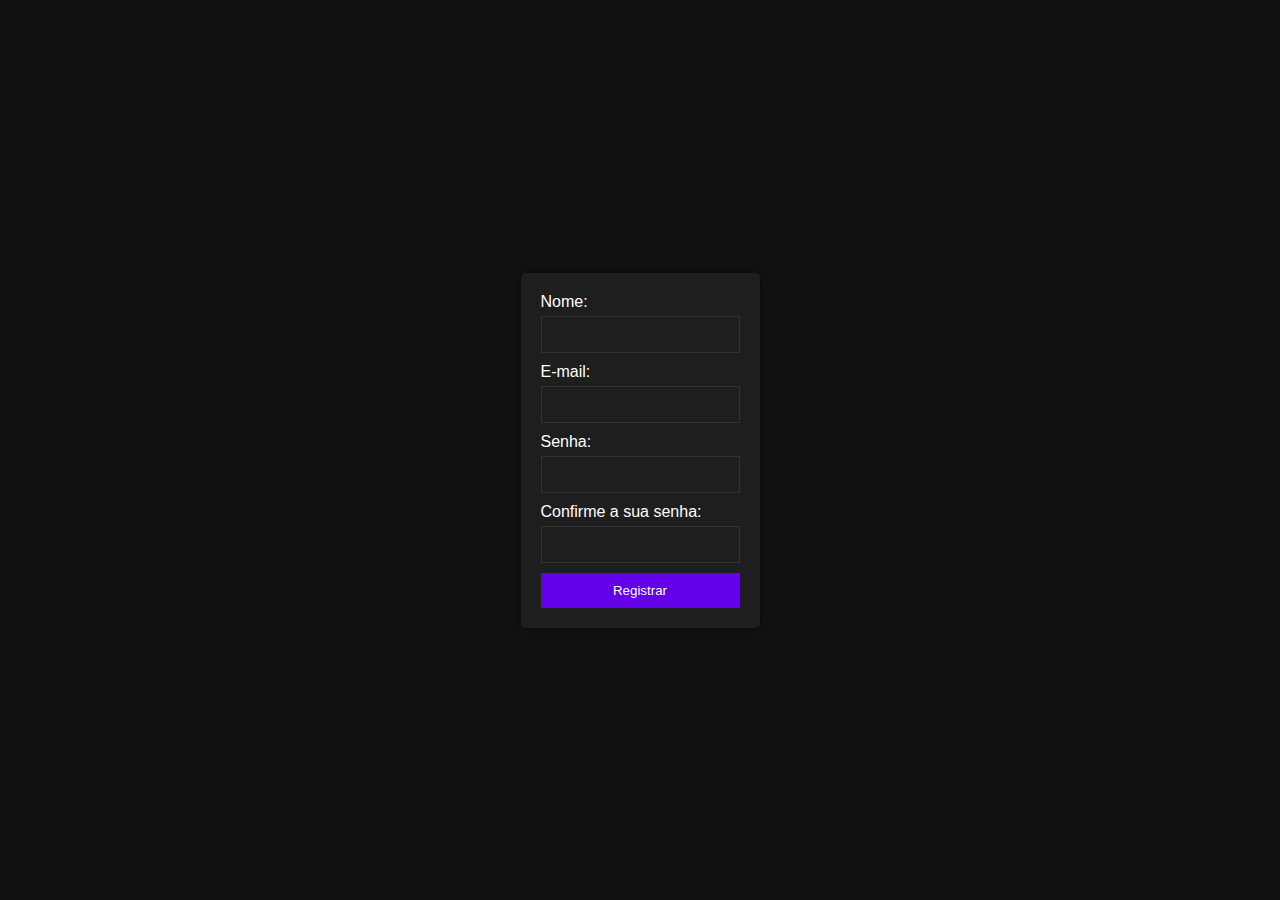
<file: aula10/index.html>
<!DOCTYPE html>
<html lang="pt-br">

<head>
  <meta charset="UTF-8">
  <meta name="viewport" content="width=device-width, initial-scale=1.0">
  <title>Document</title>
  <link rel="stylesheet" href="styles/principal.css">
</head>

<body>
  <div class="container">
    <form id="formularioRegistro">
      <label for="nome">Nome:</label>
      <input type="text" id="nome" name="nome" required>

      <label for="email">E-mail:</label>
      <input type="email" id="email" name="email" required>

      <label for="senha">Senha:</label>
      <input type="password" name="senha" id="senha" required>

      <label for="confirmarSenha">Confirme a sua senha:</label>
      <input type="password" name="confirmarSenha" id="confirmarSenha" required>

      <button type="submit">Registrar</button>
    </form>
  </div>

  <script type="module" src="scripts/principal.js"></script>
</body>

</html>
</file>
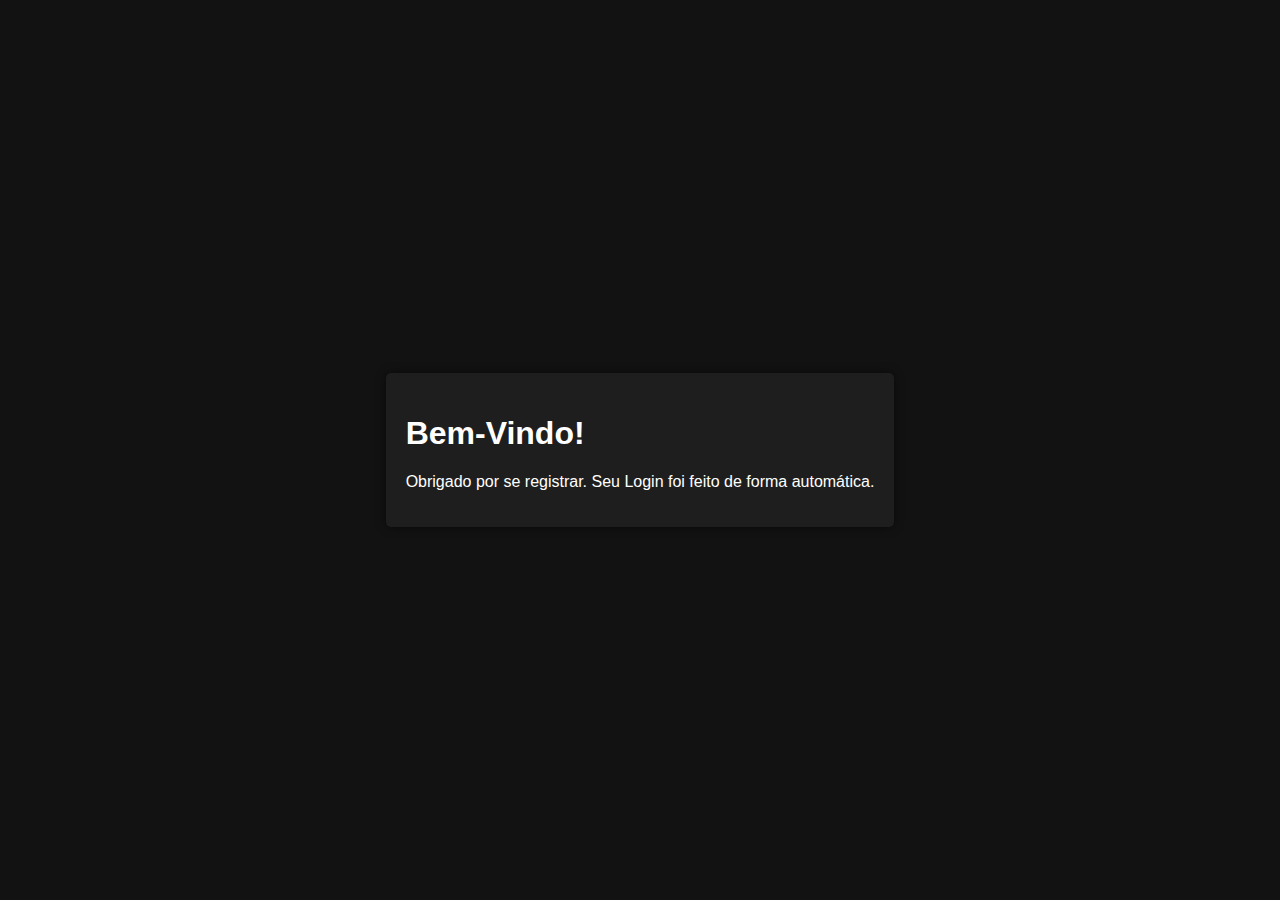
<file: aula10/bemvindo.html>
<!DOCTYPE html>
<html lang="pt-br">

<head>
  <meta charset="UTF-8">
  <meta name="viewport" content="width=device-width, initial-scale=1.0">
  <link rel="stylesheet" href="styles/principal.css">
  <title>Bem-Vindo</title>
</head>

<body>
  <div class="container">
    <h1>Bem-Vindo!</h1>
    <p>Obrigado por se registrar. Seu Login foi feito de forma automática.</p>
  </div>
</body>

</html>
</file>
<file: aula10/styles/principal.css>
@import url("variaveis.css");
@import url("formulario.css");
@import url("responsividade.css");

body {
  font-family: Arial, Helvetica, sans-serif;
  width: 100vw;
  height: 100vh;
  display: flex;
  justify-content: center;
  align-items: center;
  margin: 0px;
  background-color: var(--cor-fundo);
}
</file>
